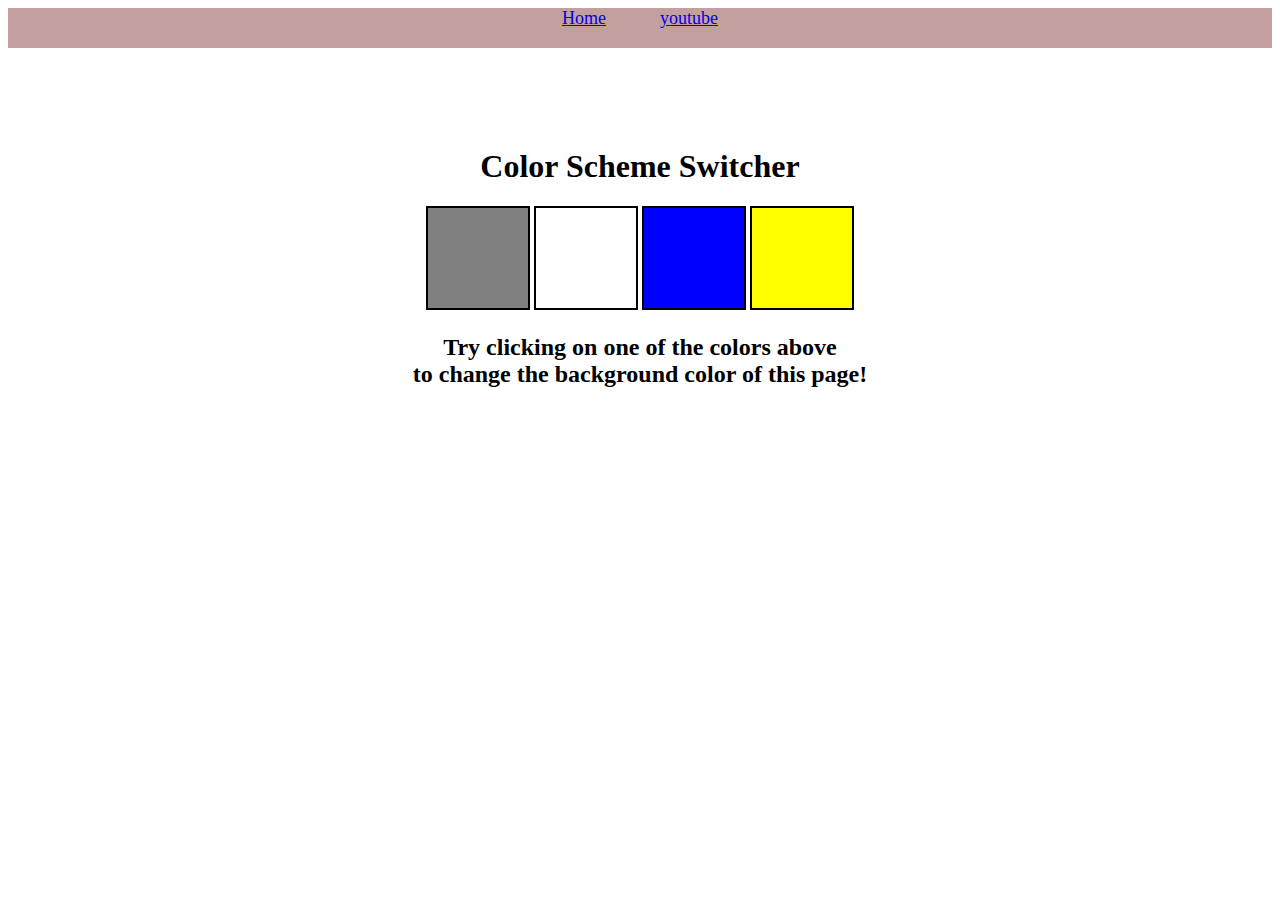
<file: 7_projects/1_project/index.html>
<!DOCTYPE html>
<html lang="en">
<head>
    <meta charset="UTF-8">
    <meta name="viewport" content="width=device-width, initial-scale=1.0">
    <link rel="stylesheet" href="style.css">
    <title>Java script Background color Switcher</title>
</head>
<body>
    <nav>
        <a href="/" aria-current="page">Home</a>
        <a  target="_blank" href="https://www.youtube.com">youtube</a>
    </nav>
    <div class="canvas">
        <h1>Color Scheme Switcher</h1>
        <span class="button" id="gray"></span>
        <span class="button" id="white"></span>
        <span class="button" id="blue"></span>
        <span class="button" id="yellow"></span>
        <h2>
            Try clicking on one of the colors above
            <span>to change the background color of this page!</span>
          </h2>
    </div>
    <script src="script.js"></script>
</body>
</html>
</file>
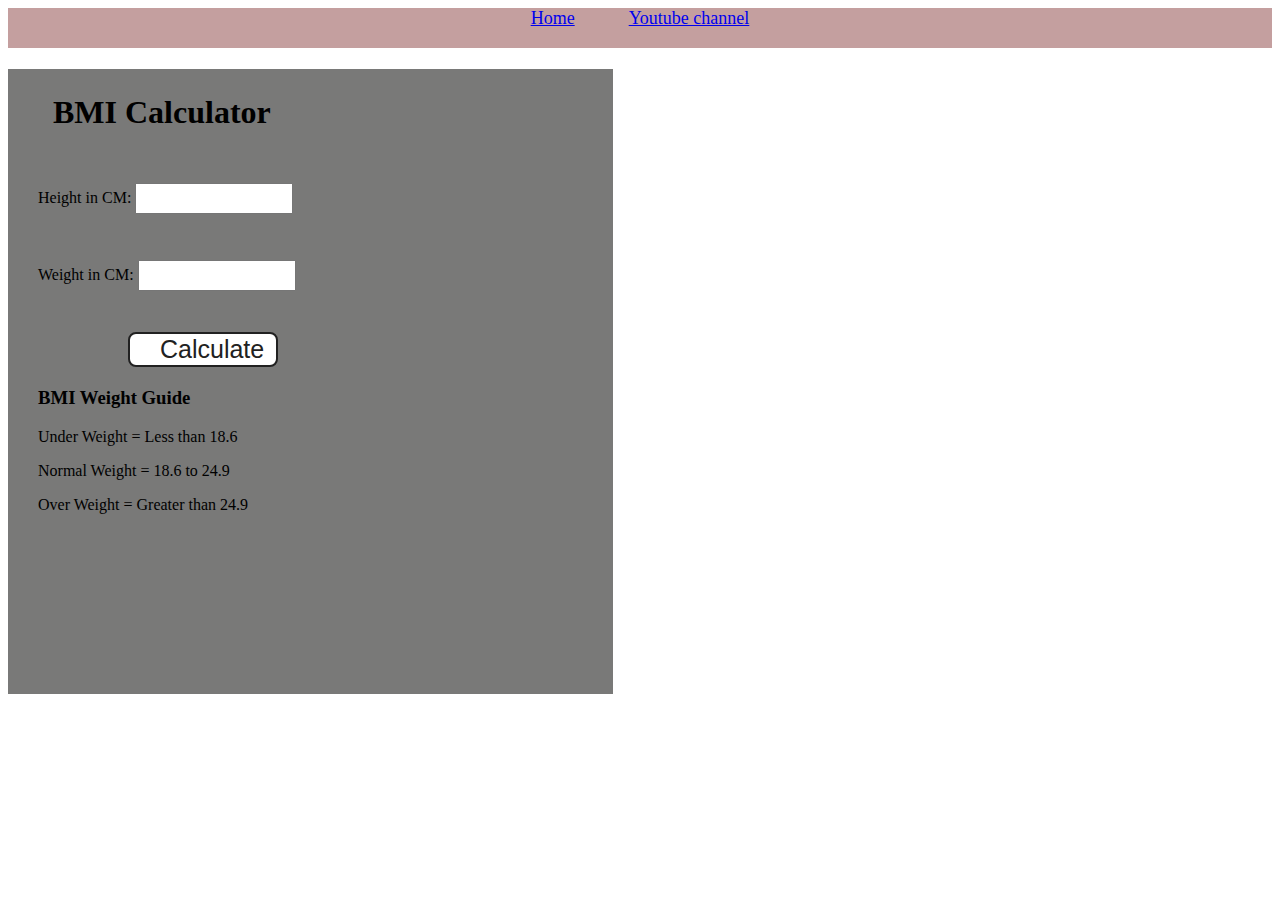
<file: 7_projects/2_project/index.html>
<!DOCTYPE html>
<html lang="en">
<head>
    <meta charset="UTF-8">
    <meta name="viewport" content="width=device-width, initial-scale=1.0">
    <link rel="stylesheet" href="style.css">
    <title>BMI Calcultor</title>
</head>
<body>
    <nav>
        <a href="/" aria-current="page">Home</a>
        <a target="_blank" href="https://www.youtube.com/@chaiaurcode"
          >Youtube channel</a
        >
      </nav>

      <div class="container">
        <h1>BMI Calculator</h1>
        <form>
            <p><label>Height in CM: </label><input type="text" id="height"></p>
            <p><label>Weight in CM: </label><input type="text" id="weight"></p>
            <button>Calculate</button>
            <div id="results"></div>
            <div id="weigth-guide">
                <h3>BMI Weight Guide</h3>
                <p>Under Weight = Less than 18.6
                </p>
                <p>Normal Weight = 18.6 to 24.9</p>
                <p>Over Weight = Greater than 24.9</p>
            </div>

        </form>
      </div>
    <script src="script.js"></script>
</body>
</html>
</file>
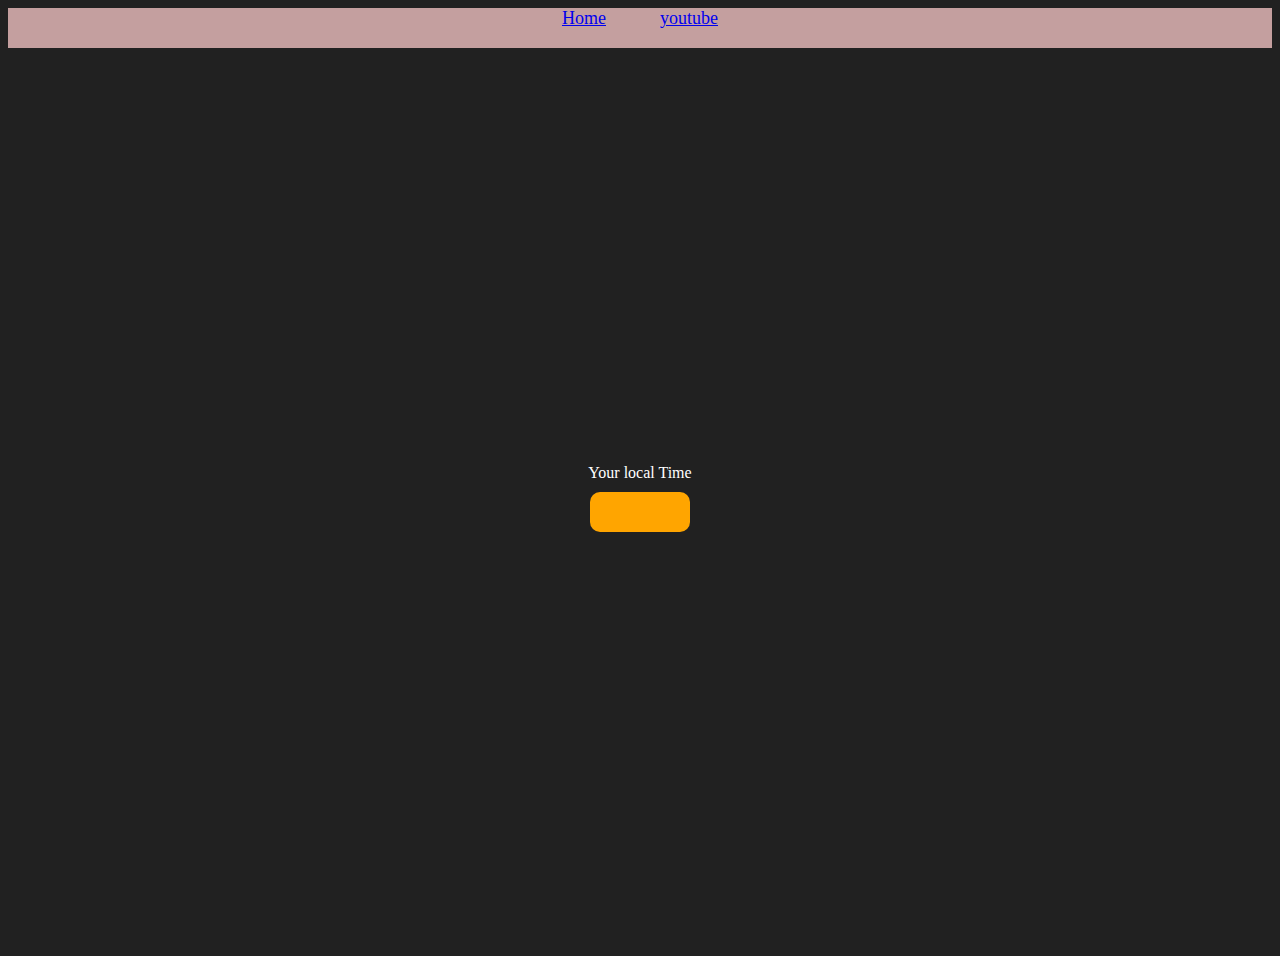
<file: 7_projects/3_project/index.html>
<!DOCTYPE html>
<html lang="en">
<head>
    <meta charset="UTF-8">
    <meta name="viewport" content="width=device-width, initial-scale=1.0">
    <title>Your Local Time</title>
    <style>
        body{
            background-color: #212121;
            color: #fff;
        }
        .center{
            display: flex;
            height: 100vh;
            justify-content: center;
            align-items: center;
            flex-direction: column;
        }
        #clock{
            font-size: 40px;
            background-color: orange;
            padding: 20px 50px;
            margin-top: 10px;
            border-radius: 10px;
        }
        nav{
        width: 100%;
        /* border: 1px solid black; */
        height: 40px;
        text-align: center;
        background-color: rgb(196, 159, 159);
        color: blue;
        }
        a{
        margin: 25px;
        font-size: large;
        }
    </style>
</head>
<body>
     <nav>
        <a href="/" aria-current="page">Home</a>
        <a  target="_blank" href="https://www.youtube.com">youtube</a>
     </nav>
     <div class="center">
        <div id="banner"><span>Your local Time</span></div>
        <div id="clock"></div>
     </div>

     <script>
        const clock = document.getElementById('clock')

setInterval(function(){
    let date = new Date();
    clock.innerHTML = date.toLocaleTimeString();
},1000);
     </script>
</body>
</html>
</file>
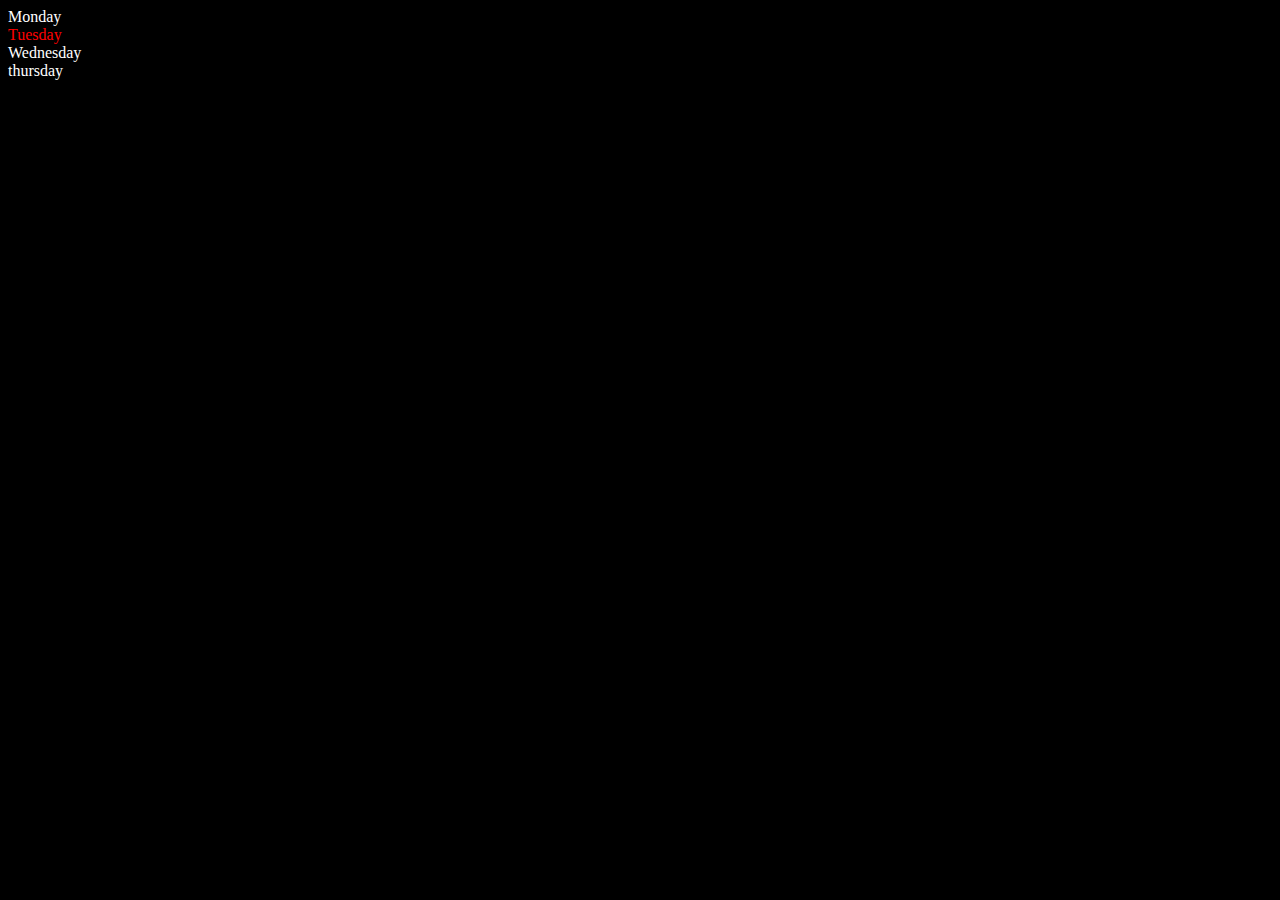
<file: 6_Dom/1.html>
<!DOCTYPE html>
<html lang="en">
<head>
    <meta charset="UTF-8">
    <title>Dom learning</title>
</head>
<body style="background-color: black; color: white;">
    <div class="parent">
        <div class="day">Monday</div>
        <div class="day">Tuesday</div>
        <div class="day">Wednesday</div>
        <div class="day">thursday</div>
    </div>
</body>
    <script>
        const parent = document.querySelector('.parent')
        // console.log(parent)
        // console.log(parent.children);
        // console.log(parent.children[1].innerHTML);

        for (let i = 0; i < parent.children.length; i++) {
            console.log(parent.children[i].innerHTML);
        }
        parent.children[1].style.color = "red"
        console.log(parent.firstElementChild);
        console.log(parent.lastElementChild);

        const dayOne = document.querySelector('.day')
        // console.log(dayOne);
        // console.log(dayOne.parentNode);
        // console.log(dayOne.nextElementSibling);

        console.log("NODES : ", parent.childNodes);

    </script>
</html>
</file>
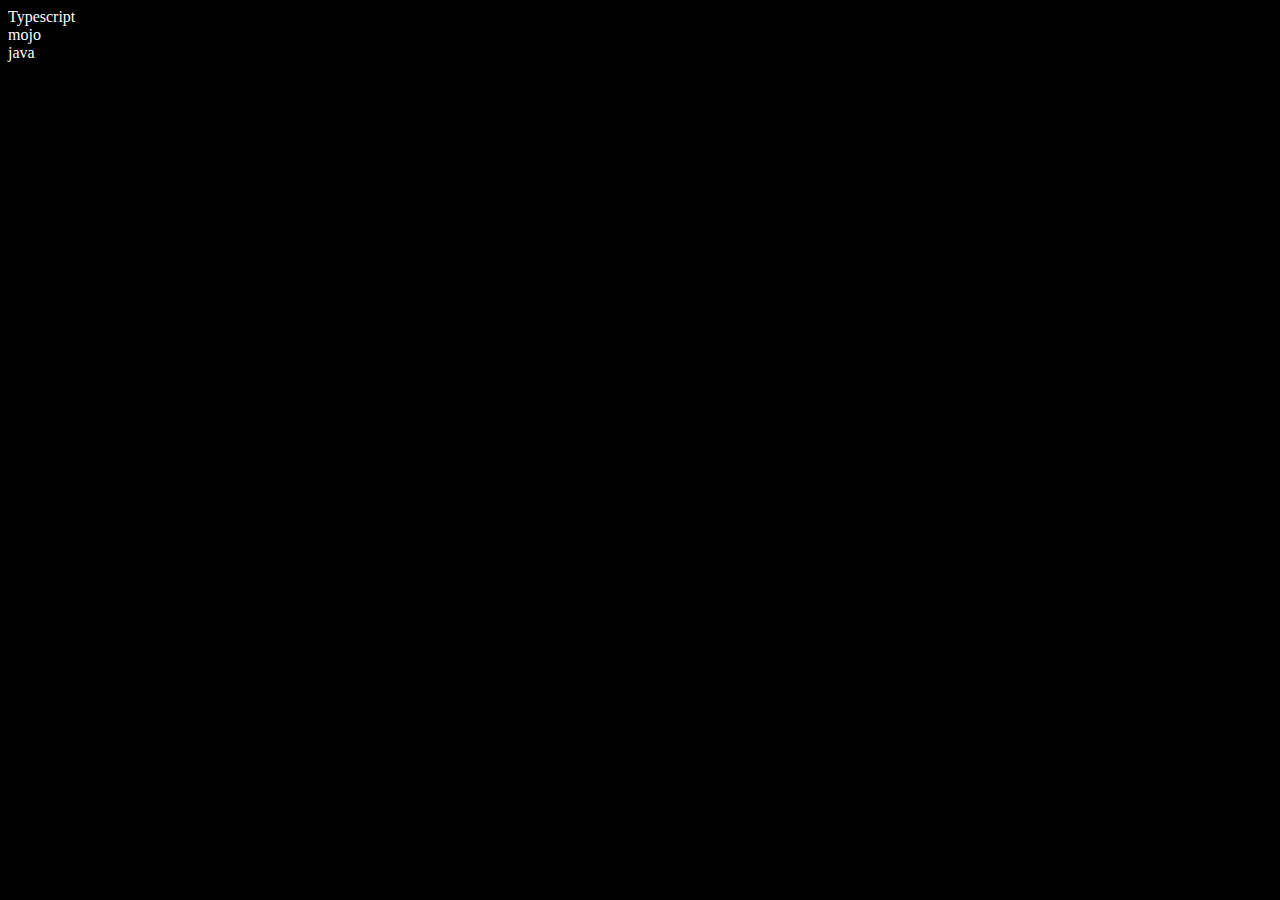
<file: 6_Dom/Add_remove_item.html>
<!DOCTYPE html>
<html lang="en">
<head>
    <meta charset="UTF-8">
    <meta name="viewport" content="width=device-width, initial-scale=1.0">
    <title>Dom</title>
</head>
<body style="background-color: black; color: white;">
     <div class="language">
        <li>Javascript</li>
     </div>
</body>
<script>
    function addLanguage(langName){
        const li = document.createElement('li');
        li.innerHTML = `${langName}`
        document.querySelector('.language').appendChild(li)
    }
    addLanguage("python")
    addLanguage("java")

    function addOptiLanguage(langName){
        const li = document.createElement('li')
        li.appendChild(document.createTextNode(langName))
        document.querySelector('.language').appendChild(li)
    }
    addLanguage("MongoDB")

    // Edit

    const secondLang = document.querySelector('li:nth-child(2)')
    // secondLang.innerHTML = "mojo"
    const newli = document.createElement('li')
    newli.textContent ="mojo"
    secondLang.replaceWith(newli)


    //  edit
    const firstLang = document.querySelector("li:first-child")
    firstLang.outerHTML =`<li>Typescript</li>`    

    //  Remove

    const lastLang = document.querySelector('li:last-child')
    lastLang.remove();
    console.log(lastLang);
</script>
</html>
</file>
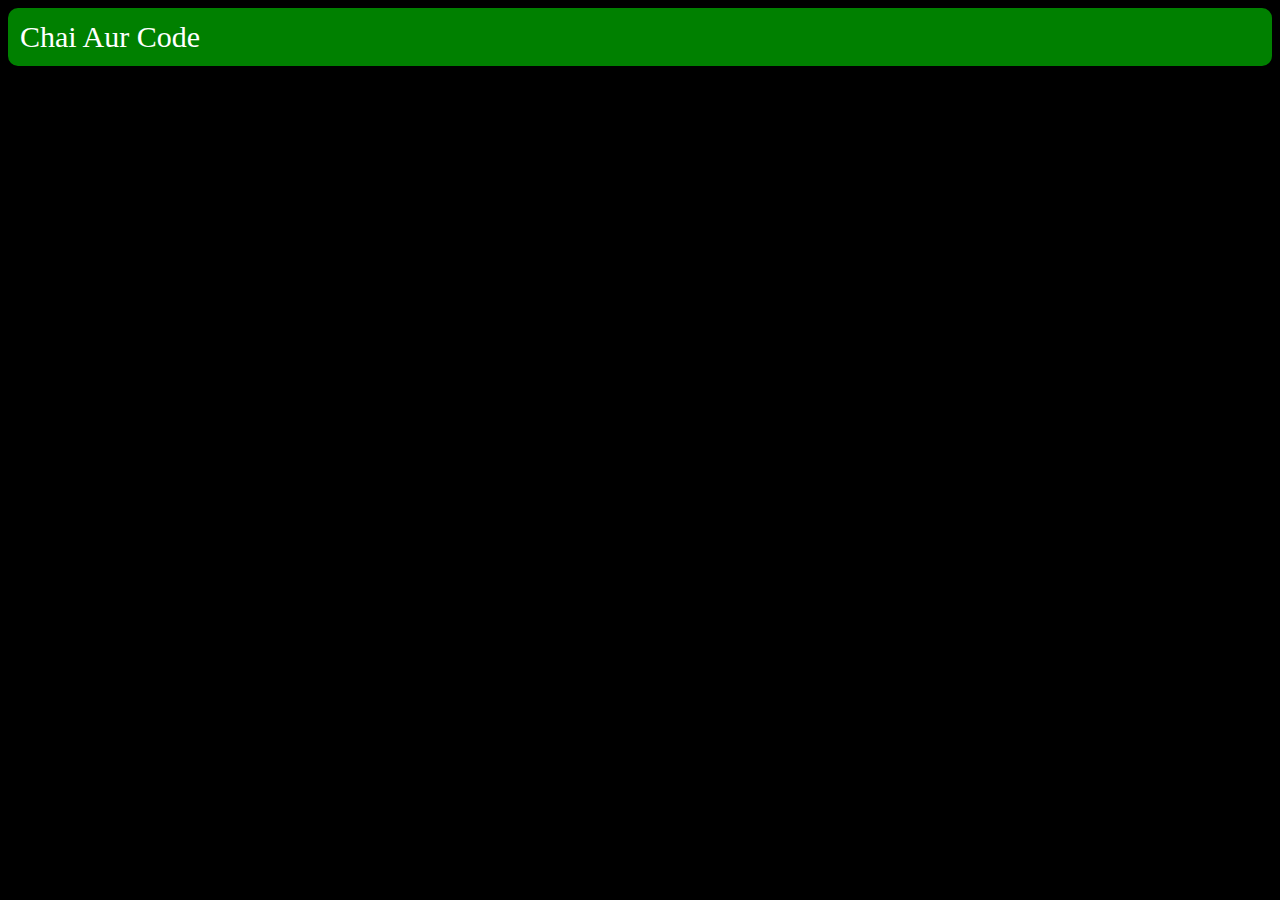
<file: 6_Dom/Create- A -Element.html>
<!DOCTYPE html>
<html lang="en">
<head>
    <meta charset="UTF-8">
    <meta name="viewport" content="width=device-width, initial-scale=1.0">
    <title>chai aur code</title>
</head>
<body style="background-color: black; color: white;">
    
</body>
<script>
     const div = document.createElement('div')
    console.log(div);
    div.className = 'main'
    div.id = Math.round(Math.random() *10 +1)
    div.setAttribute('title', 'generated op')
    div.style.backgroundColor = "green"
    div.style.padding = '12px'
    div.style.borderRadius = "10px"
    div.style.fontSize = '30px'
    // div.innerText = "chai aur code"
    const add = document.createTextNode('Chai Aur Code')
    div.appendChild(add)

    document.body.appendChild(div)

</script>
</html>
</file>
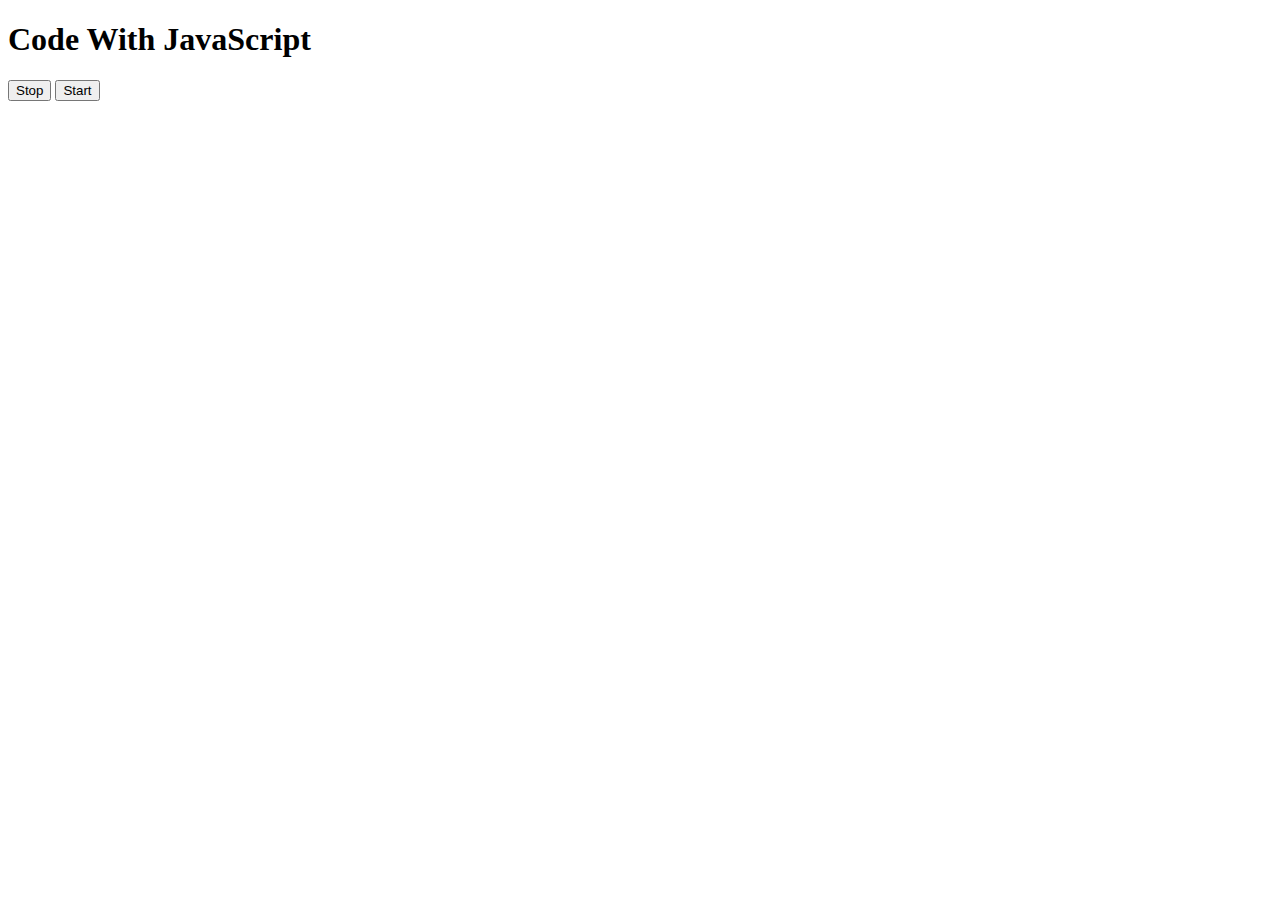
<file: 8_Events/two.html>
<!DOCTYPE html>
<html lang="en">
<head>
    <meta charset="UTF-8">
    <meta name="viewport" content="width=device-width, initial-scale=1.0">
    <title>Document</title>
</head>
<body>
    <h1>Code With JavaScript</h1>
    <button id="stop">Stop</button>
    <button id="start">Start</button>
</body>
<script>
    const sayDate = function(str){
        console.log(str,Date.now());
    }
    const intervalId = setInterval(sayDate,1000,'Amit')
    clearInterval(intervalId)
</script>
</html>
</file>
<file: 7_projects/1_project/style.css>
html{
    margin: 0;
}
span{
    display: block;
}
.canvas{
    margin: 100px auto 100px;
    width: 80%;
    text-align: center;
}
.button{
    width: 100px;
    height: 100px;
    border: solid black 2px;
    display: inline-block;
}
#gray{
    background-color: gray;
    color: #212121;
}
#white{
    background-color: white;
    color: black;
}
#blue{
    background-color: blue;
    color: bisque;
}
#yellow{
    background-color: yellow;
    color: greenyellow;
}
nav{
    width: 100%;
    /* border: 1px solid black; */
    height: 40px;
    text-align: center;
    background-color: rgb(196, 159, 159);
    color: blue;
}
a{
    margin: 25px;
    font-size: large;
}
</file>
<file: 7_projects/2_project/style.css>
html{
    margin: 0;
} 
nav{
    width: 100%;
    /* border: 1px solid black; */
    height: 40px;
    text-align: center;
    background-color: rgb(196, 159, 159);
    color: blue;
}
a{
    margin: 25px;
    font-size: large;
}
.container{
    width: 575px;
    height: 625px;
    background-color: #797978;
    padding-left: 30px;
}

#height,
#weight{
    width: 150px;
    height: 25px;
    margin-top: 30px;
}
#weight-guide{
    margin-left: 75px;
    margin-top: 25px;
}
#results{
    font-size: 35px;
    margin-left: 90px;
    margin-top: 20px;
    color: rgb(241, 241, 241);
}
button{
    width: 150px;
    height: 35px;
    margin-left: 90px;
    margin-top: 25px;
    background-color: #fff;
    padding: 1px 30px;
    border-radius: 8px;
    color: #212121;
    text-decoration: none;
    border: 2px solid #212121;
    font-size: 25px;
}

h1 {
  padding-left: 15px;
  padding-top: 25px;
  
}
</file>
